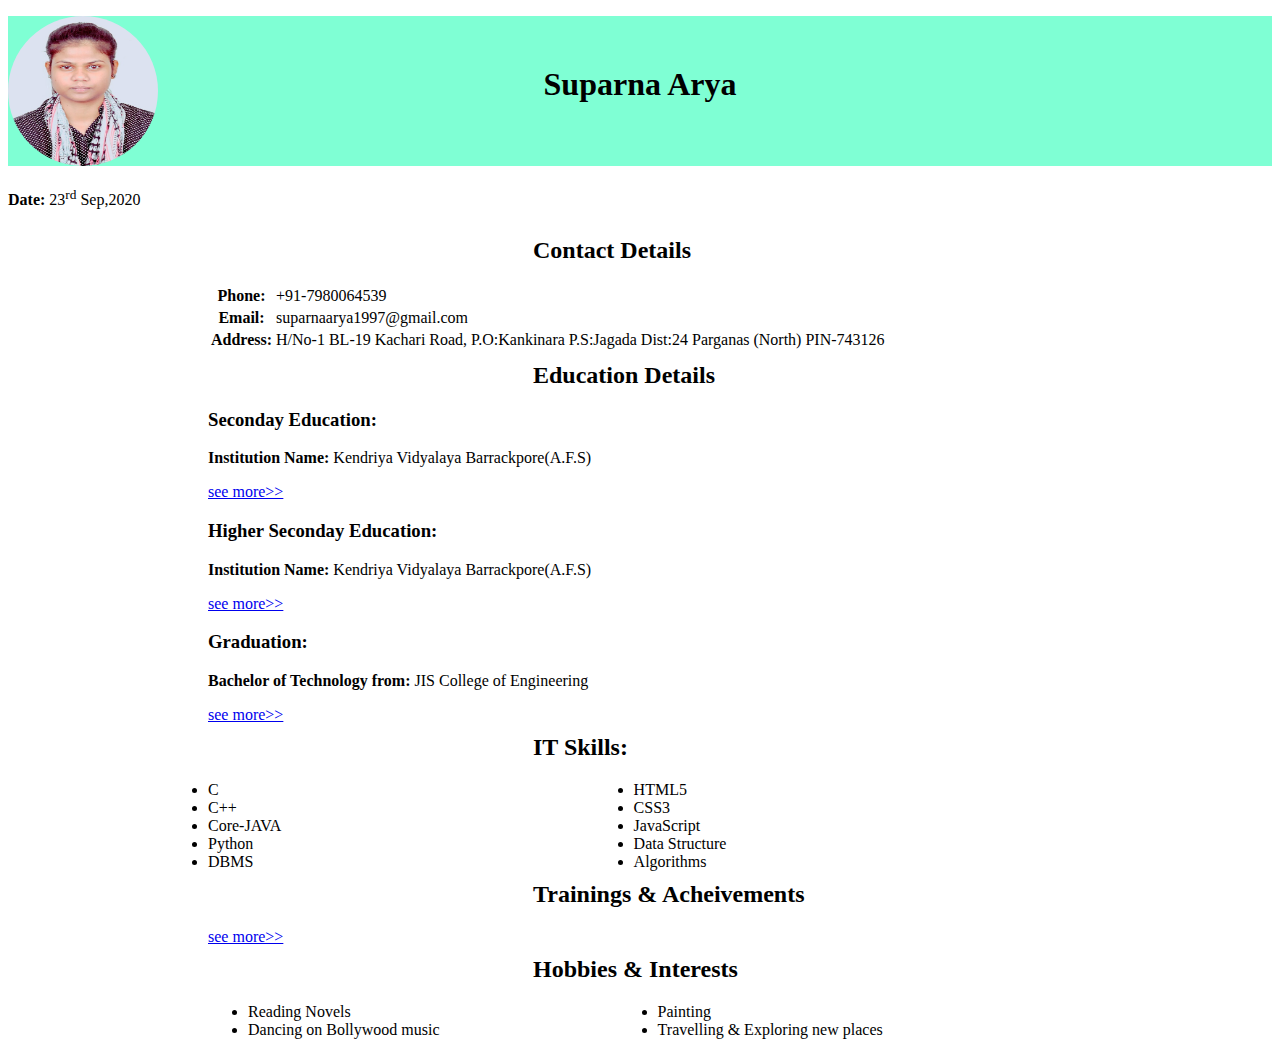
<file: index.html>
<!DOCTYPE html>
<html>
    <head>
        <title>
            Suparna Arya Resume
        </title>
        <link rel="stylesheet" type="text/css" href="SS.css">
    </head>
    <body>
        <div class="main">
        <img src="Author.jpg">
        <h1 class="main-text">Suparna Arya</h1>
        <p><strong>Date: </strong>23<sup>rd</sup> Sep,2020</p>
        </div>
        <div class="body-text">
            <h2 class="header">Contact Details</h2>
            <table>
                <tr>
                    <th class="left">Phone: </th>
                    <td>+91-7980064539</td>
                </tr>
                <tr>
                    <th>Email:</th>                <td>suparnaarya1997@gmail.com</td>
                </tr>
                <tr>
                <th class="left">Address: </th>
                    <td> H/No-1 BL-19 Kachari Road, P.O:Kankinara P.S:Jagada        Dist:24 Parganas (North) PIN-743126</td>
                </tr>
            </table>
                     <h2 class="header">Education Details</h2>
          <h3><strong>Seconday Education: </strong></h3
              <p><strong>Institution Name: </strong> Kendriya Vidyalaya Barrackpore(A.F.S)</p>
              <a href="sc.html" target="_blank">see more>></a>
          <h3><strong>Higher Seconday Education: </strong></h3
              <p><strong>Institution Name: </strong> Kendriya Vidyalaya Barrackpore(A.F.S)</p>
              <a href="hsc.html" target="_blank">see more>></a>
         <h3><strong>Graduation: </strong></h3
              <p><strong>Bachelor of Technology from: </strong> JIS College of Engineering</p>
              <a href="gr.html" target="_blank">see more>></a>
              <h2 class="header">IT Skills:</h2>
             <div class="row">
              <div class="column">
                  <li>C</li>
                  <li>C++</li>
                  <li>Core-JAVA</li>
                  <li>Python</li>
                  <li>DBMS</li>
                 </div>
                  <div class="column">
                  <li>HTML5</li>
                  <li>CSS3</li>
                  <li>JavaScript</li>
                  <li>Data Structure</li>
                  <li>Algorithms</li>
                 </div>
            </div>
            
              <h2 class="header" >   Trainings & Acheivements</h2>
              <div>
              <a href="tr.html" target="_blank">see more>></a>
            </div>
              <h2 class="header">Hobbies & Interests</h2>
            <div class="row">
              <ul>
                  <div class="column">
                  <li>Reading Novels</li>
                  <li>Dancing on Bollywood music</li>
                  </div>
                  <div class="column">
                  <li>Painting</li>
                  <li>Travelling & Exploring new places</li>
                  </div>
              </ul>
            </div>
               
              


            
           
        </div>
        
    </body>
</html>
</file>
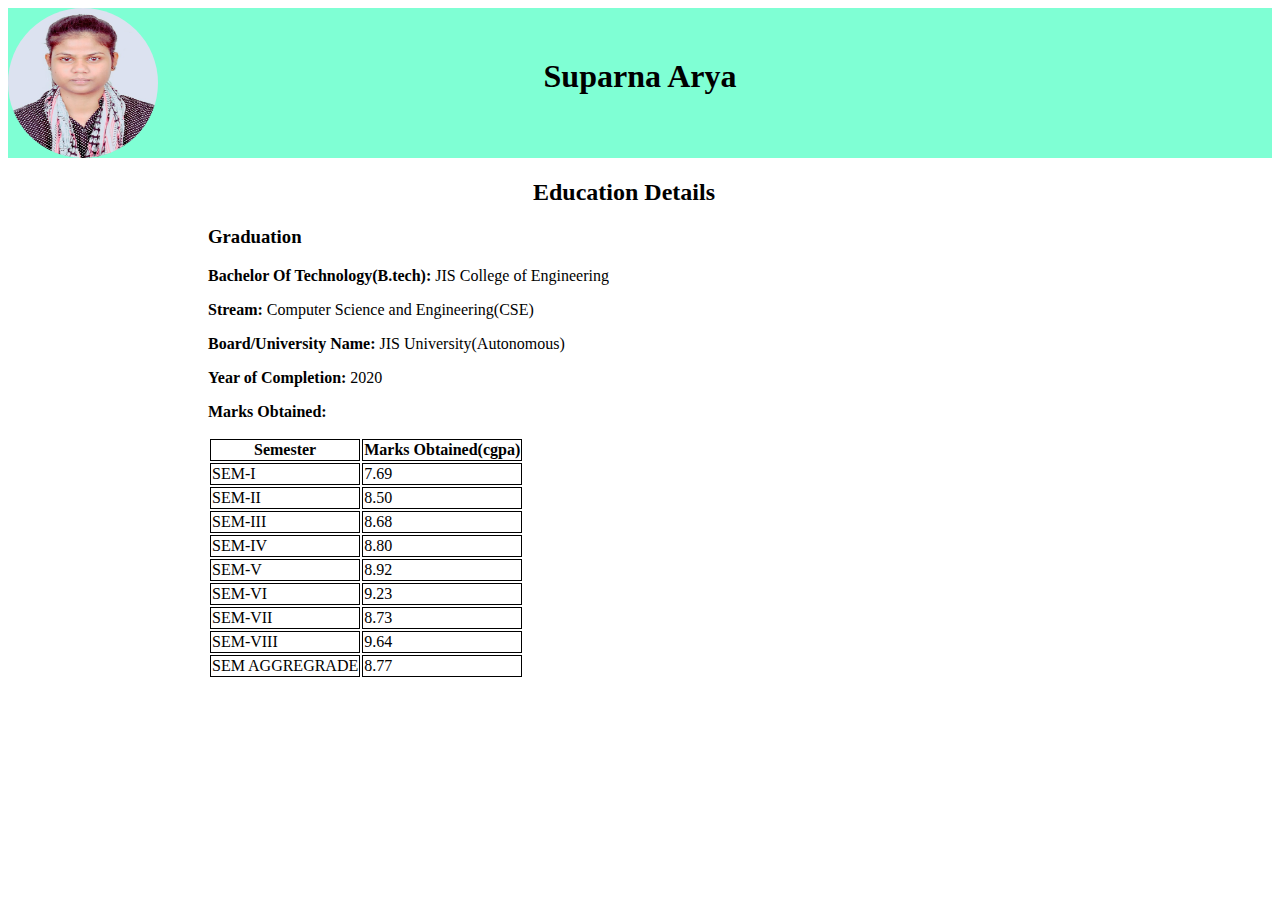
<file: gr.html>
<!DOCTYPE html>
<html>
    <head>
        <title>
            Suparna Arya's Graduation
        </title>
        <link rel="stylesheet" type="text/css" href="sc.css">
    </head>
    <body>
        <div class="main">
        <img src="Author.jpg">
        <h1 class="main-text">Suparna Arya</h1>
        </div>
        <div class="body-text">
        <h2 class="header">Education Details</h2>
          <h3><strong>Graduation </strong></h3
              <p><strong>Bachelor Of Technology(B.tech): </strong> JIS College of Engineering</p>
              <p><strong>Stream: </strong> Computer Science and Engineering(CSE)</p>
              <p><strong>Board/University Name: </strong> JIS University(Autonomous)</p>
              <p><strong>Year of Completion:</strong> 2020</p>
              <p><strong>Marks Obtained:</strong></p>
              <table>
                  <tr>
                      <th>
                          Semester
                      </th>
                      <th>
                         Marks Obtained(cgpa)
                      </th
                      
                 </tr>
                  <tr>
                      <td>SEM-I</td>
                      <td>7.69</td>                    
                 </tr>
                 <tr>
                     <td>SEM-II</td>
                      <td>8.50</td>
                 </tr>
                 <tr>
                     <td>SEM-III</td>
                      <td>8.68</td>
                 </tr>
                  <tr>
                     <td>SEM-IV</td>
                      <td>8.80</td>
                 </tr>
                 <tr>
                     <td>SEM-V</td>
                      <td>8.92</td>
                 </tr>
                      <tr>
                          <td>SEM-VI</td>
                          <td>9.23</td>
                    </tr>
                  <tr>
                     <td>SEM-VII</td>
                      <td>8.73</td>
                 </tr>
                           <tr>
                     <td>SEM-VIII</td>
                      <td>9.64</td>
                 </tr>
                 <tr>
                     <td>SEM AGGREGRADE</td>
                     <td>8.77</td>
                </tr>
                        
                          
        </table>
                 
            </div>
            </body>
    </html>
</file>
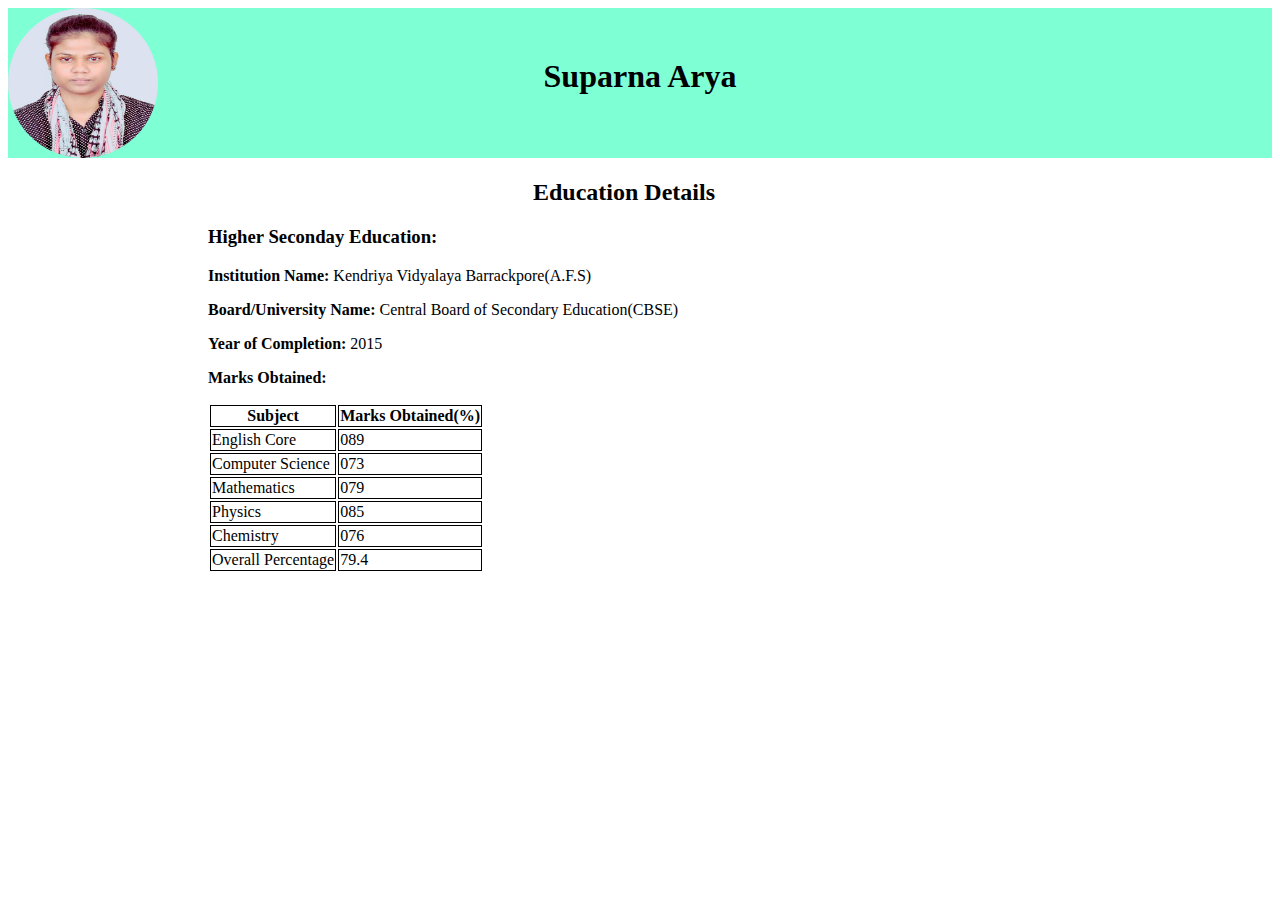
<file: hsc.html>
<!DOCTYPE html>
<html>
    <head>
        <title>
            Suparna Arya's Higher Secondary Education
        </title>
        <link rel="stylesheet" type="text/css" href="sc.css">
    </head>
    <body>
        <div class="main">
        <img src="Author.jpg">
        <h1 class="main-text">Suparna Arya</h1>
        </div>
        <div class="body-text">
        <h2 class="header">Education Details</h2>
          <h3><strong>Higher Seconday Education: </strong></h3
              <p><strong>Institution Name: </strong> Kendriya Vidyalaya Barrackpore(A.F.S)</p>
              <p><strong>Board/University Name: </strong> Central Board of Secondary Education(CBSE)</p>
              <p><strong>Year of Completion:</strong> 2015</p>
              <p><strong>Marks Obtained:</strong></p>
              <table>
                  <tr>
                      <th>
                          Subject
                      </th>
                      <th>
                         Marks Obtained(%)
                      </th
                 </tr>
                  <tr>
                      <td>English Core</td>
                      <td>089</td>                    
                 </tr>
                 <tr>
                     <td>Computer Science</td>
                      <td>073</td>
                 </tr>
                 <tr>
                     <td>Mathematics</td>
                      <td>079</td>
                 </tr>
                  <tr>
                     <td>Physics</td>
                      <td>085</td>
                 </tr>
                 <tr>
                     <td>Chemistry</td>
                      <td>076</td>
                 </tr>
                      <tr>
                          <td>Overall Percentage</td>
                          <td>79.4</td>
                          </tr>
                          
        </table>
                 
            </div>
            </body>
    </html>
</file>
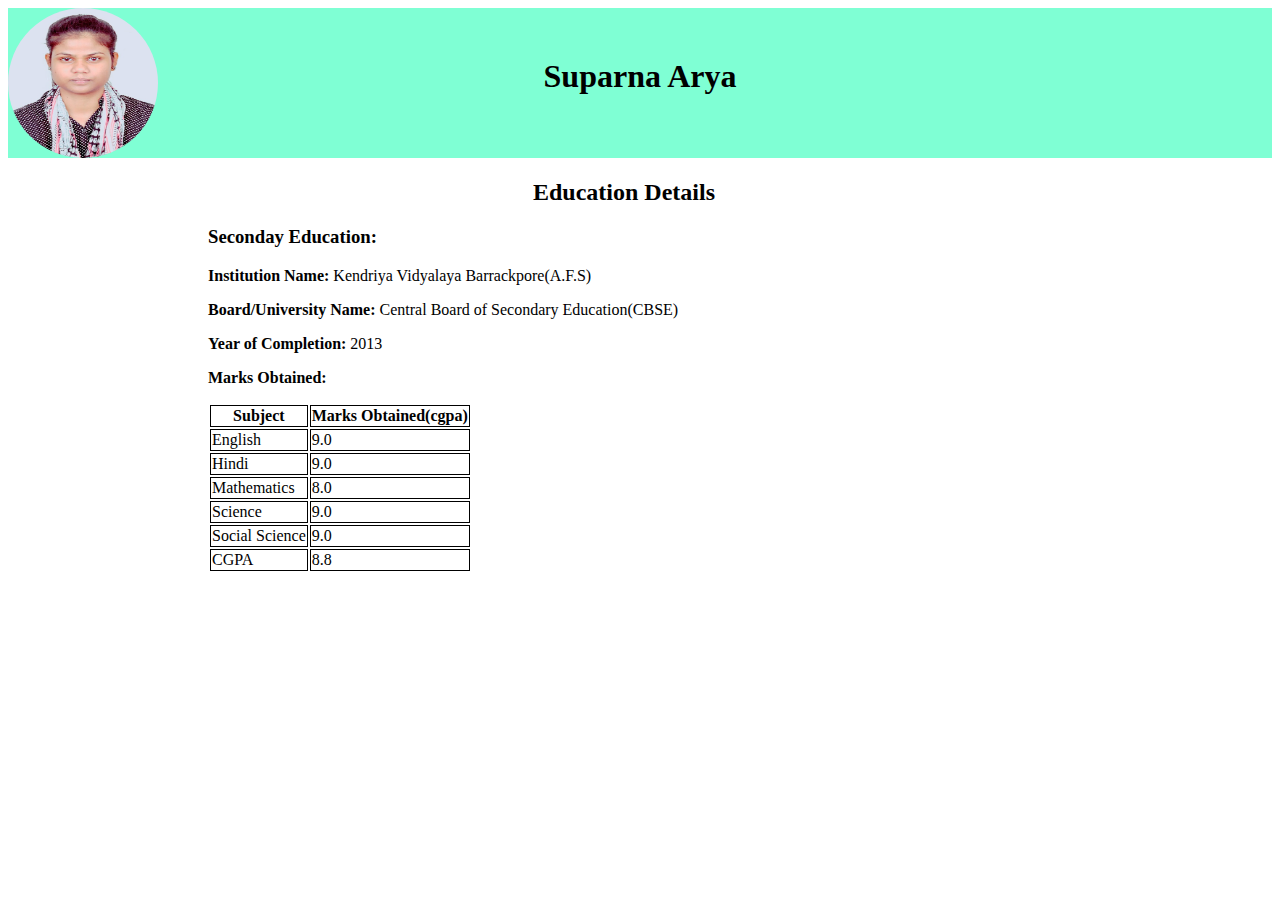
<file: sc.html>
<!DOCTYPE html>
<html>
    <head>
        <title>
            Suparna Arya's Secondary Education
        </title>
        <link rel="stylesheet" type="text/css" href="sc.css">
    </head>
    <body>
        <div class="main">
        <img src="Author.jpg">
        <h1 class="main-text">Suparna Arya</h1>
        </div>
        <div class="body-text">
        <h2 class="header">Education Details</h2>
          <h3><strong>Seconday Education: </strong></h3
              <p><strong>Institution Name: </strong> Kendriya Vidyalaya Barrackpore(A.F.S)</p>
              <p><strong>Board/University Name: </strong> Central Board of Secondary Education(CBSE)</p>
              <p><strong>Year of Completion:</strong> 2013</p>
              <p><strong>Marks Obtained:</strong></p>
              <table>
                  <tr>
                      <th>
                          Subject
                      </th>
                      <th>
                         Marks Obtained(cgpa)
                      </th
                 </tr>
                  <tr>
                      <td>English</td>
                      <td>9.0</td>                    
                 </tr>
                 <tr>
                     <td>Hindi</td>
                      <td>9.0</td>
                 </tr>
                 <tr>
                     <td>Mathematics</td>
                      <td>8.0</td>
                 </tr>
                  <tr>
                     <td>Science</td>
                      <td>9.0</td>
                 </tr>
                 <tr>
                     <td>Social Science</td>
                      <td>9.0</td>
                 </tr>
                      <tr>
                          <td> CGPA</td>
                          <td>8.8</td>
                          </tr>
                          
        </table>
                 
            </div>
            </body>
    </html>
</file>
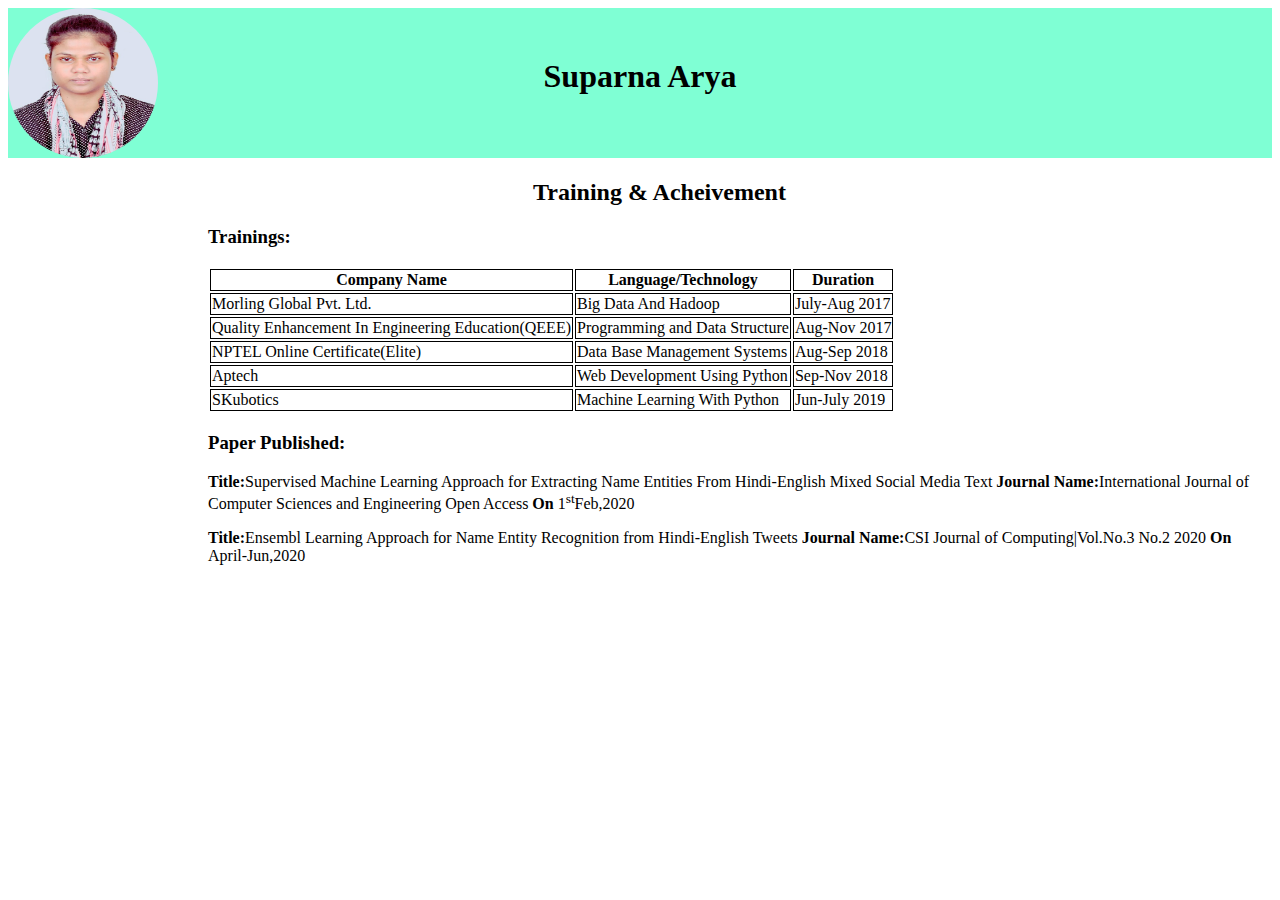
<file: tr.html>
<!DOCTYPE html>
<html>
    <head>
        <title>
            Suparna Arya's Training & Acheivement
        </title>
        <link rel="stylesheet" type="text/css" href="sc.css">
    </head>
    <body>
        <div class="main">
        <img src="Author.jpg">
        <h1 class="main-text">Suparna Arya</h1>
        </div>
        <div class="body-text">
        <h2 class="header">Training & Acheivement</h2>
            <h3><strong>Trainings: </strong></h3>
             <table>
                  <tr>
                      <th>
                          Company Name
                      </th>
                      <th>
                         Language/Technology
                      </th>
                      <th>
                          Duration
                      </th>
                 </tr>
                  <tr>
                      <td>Morling Global Pvt. Ltd.</td>
                      <td>Big Data And Hadoop</td> 
                      <td>July-Aug 2017</td>
                 </tr>
                 <tr>
                     <td>Quality Enhancement In Engineering Education(QEEE)</td>
                     <td>Programming and Data Structure</td>
                     <td>Aug-Nov 2017</td>
                 </tr>
                 <tr>
                     <td>NPTEL Online Certificate(Elite)</td>
                     <td> Data Base Management Systems</td>
                     <td>Aug-Sep 2018</td>
                 </tr>
                  <tr>
                     <td>Aptech</td>
                      <td>Web Development Using Python</td>
                      <td>Sep-Nov 2018</td>
                 </tr>
                 <tr>
                     <td>SKubotics</td>
                     <td>Machine Learning With Python</td>
                      <td>Jun-July 2019</td>
                 </tr>
                      
                          
        </table>
              <h3><strong>Paper Published: </strong></h3>
            <p><strong>Title:</strong>Supervised Machine Learning Approach for Extracting Name Entities From Hindi-English Mixed Social Media Text <strong> Journal Name:</strong>International Journal of Computer Sciences and Engineering Open Access <strong>On </strong>1<sup>st</sup>Feb,2020</p>
               <p><strong>Title:</strong>Ensembl Learning Approach for Name Entity Recognition from Hindi-English Tweets <strong> Journal Name:</strong>CSI Journal of Computing|Vol.No.3 No.2 2020 <strong>On </strong>April-Jun,2020</p>
             
                 
            </div>
            </body>
    </html>
</file>
<file: SS.css>
.main-text{
    text-align: center;
    background-color: aquamarine;
    padding-top:50px;
    width: 100%;
    height: 100px;
    float: left;
    margin-top:0px;

}
.main img{
    
    float:left;
    border-radius: 50%;
    width:150px;
    height:150px;  
    position: absolute;
        }
.margin{
    background-color:aquamarine;
    float:right;
    position: relative;
}
.body-text{
    padding-top:1px;
    padding-left: 200px;
}
.header{
    margin-top:10px;
    padding-left:325px;
}
.row:after{
    display: table;
    content:"";
    clear:both;
    
}
.column{
    width:40%;
    float:left;
        
}
</file>
<file: sc.css>
.main-text{
   text-align: center;
    background-color: aquamarine;
    padding-top:50px;
    width: 100%;
    height: 100px;
    float: left;
    margin-top:0px;

}
.main img{
    
    float:left;
    border-radius: 50%;
    width:150px;
    height:150px;  
    position: absolute;
        }
.body-text{
    padding-top:1px;
    margin-left: 200px;
}
.header{
    margin-top:10px;
   padding-left: 325px;
}
.table,th,td{
     border: 1px solid black;
}
</file>
